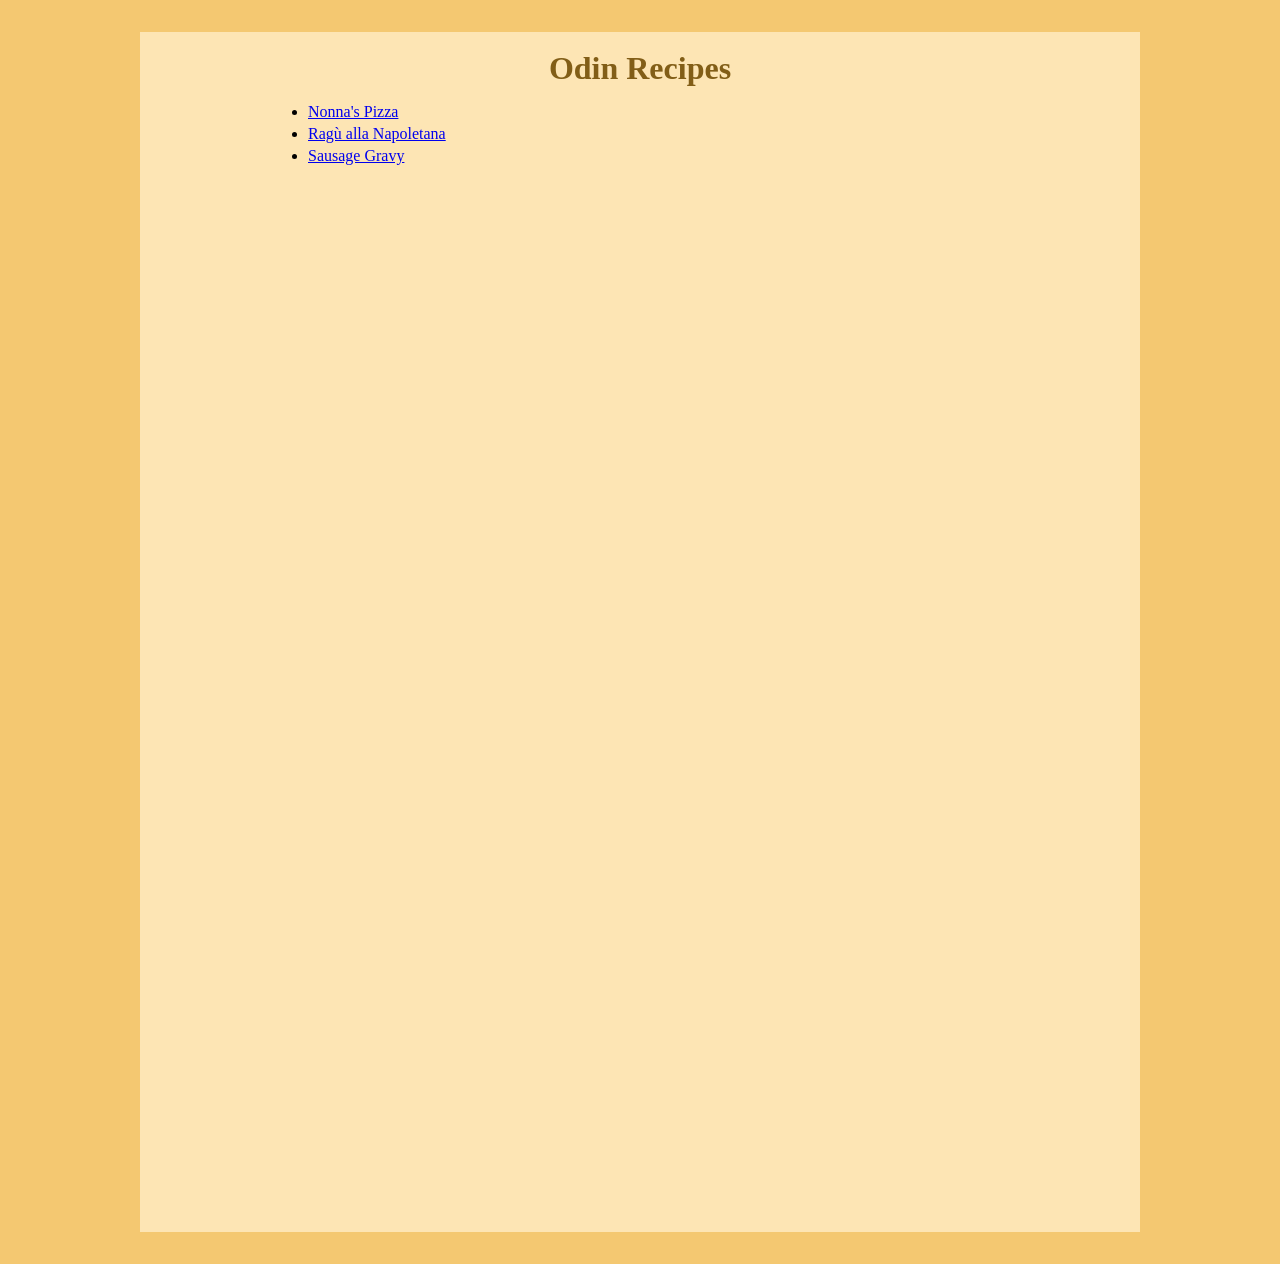
<file: index.html>
<!DOCTYPE html>

<html lang="en">
    <head>
        <meta charset="UTF-8">
        <meta name="viewport" content="width=device-width, initial-scale=1.0">
        <title>Odin Recipes</title>
        <link rel="stylesheet" href="styles.css">
    </head>

    <body>
        <div class="backsplash">
            <h1>Odin Recipes</h1>

            <div class="info">
                <ul>
                    <li><a href="./recipes/pizza.html">Nonna's Pizza</a></ls>
                    <li><a href="./recipes/ragu-napoletana.html">Ragu&#768; alla Napoletana</a></ls>
                    <li><a href="./recipes/sausage-gravy.html">Sausage Gravy</a></li>
                </ul>
            </div>
        </div>
    </body>
</html>
</file>
<file: styles.css>
body {
    font-family: Georgia, 'Times New Roman', Times, serif;
    background-color: hsl(40, 85%, 70%);
}

.backsplash {
    box-sizing: border-box;
    width: 1000px;
    height: 1200px;
    margin: 32px auto;
    padding-top: 2px;
    background-color: hsl(40, 95%, 85%);
}

h1 {
    margin: 16px;
    text-align: center;
}

.info {
    margin: 16px 128px;
}

h1,
h2 {
    color: hsl(40, 70%, 30%);
}

.img-anchor {
   display: block;
   width: 400px;
   margin: 16px auto;
}

.image {
    border: solid hsl(0, 0%, 0%);
}

h2{
    display: inline;
}

.description {
    display: inline;
    margin: 0px 8px;
}

ul,
ol {
    margin: 8px 0px;
}

li {
    margin-bottom: 4px;
}

.back {
    text-align: center;
}
</file>
